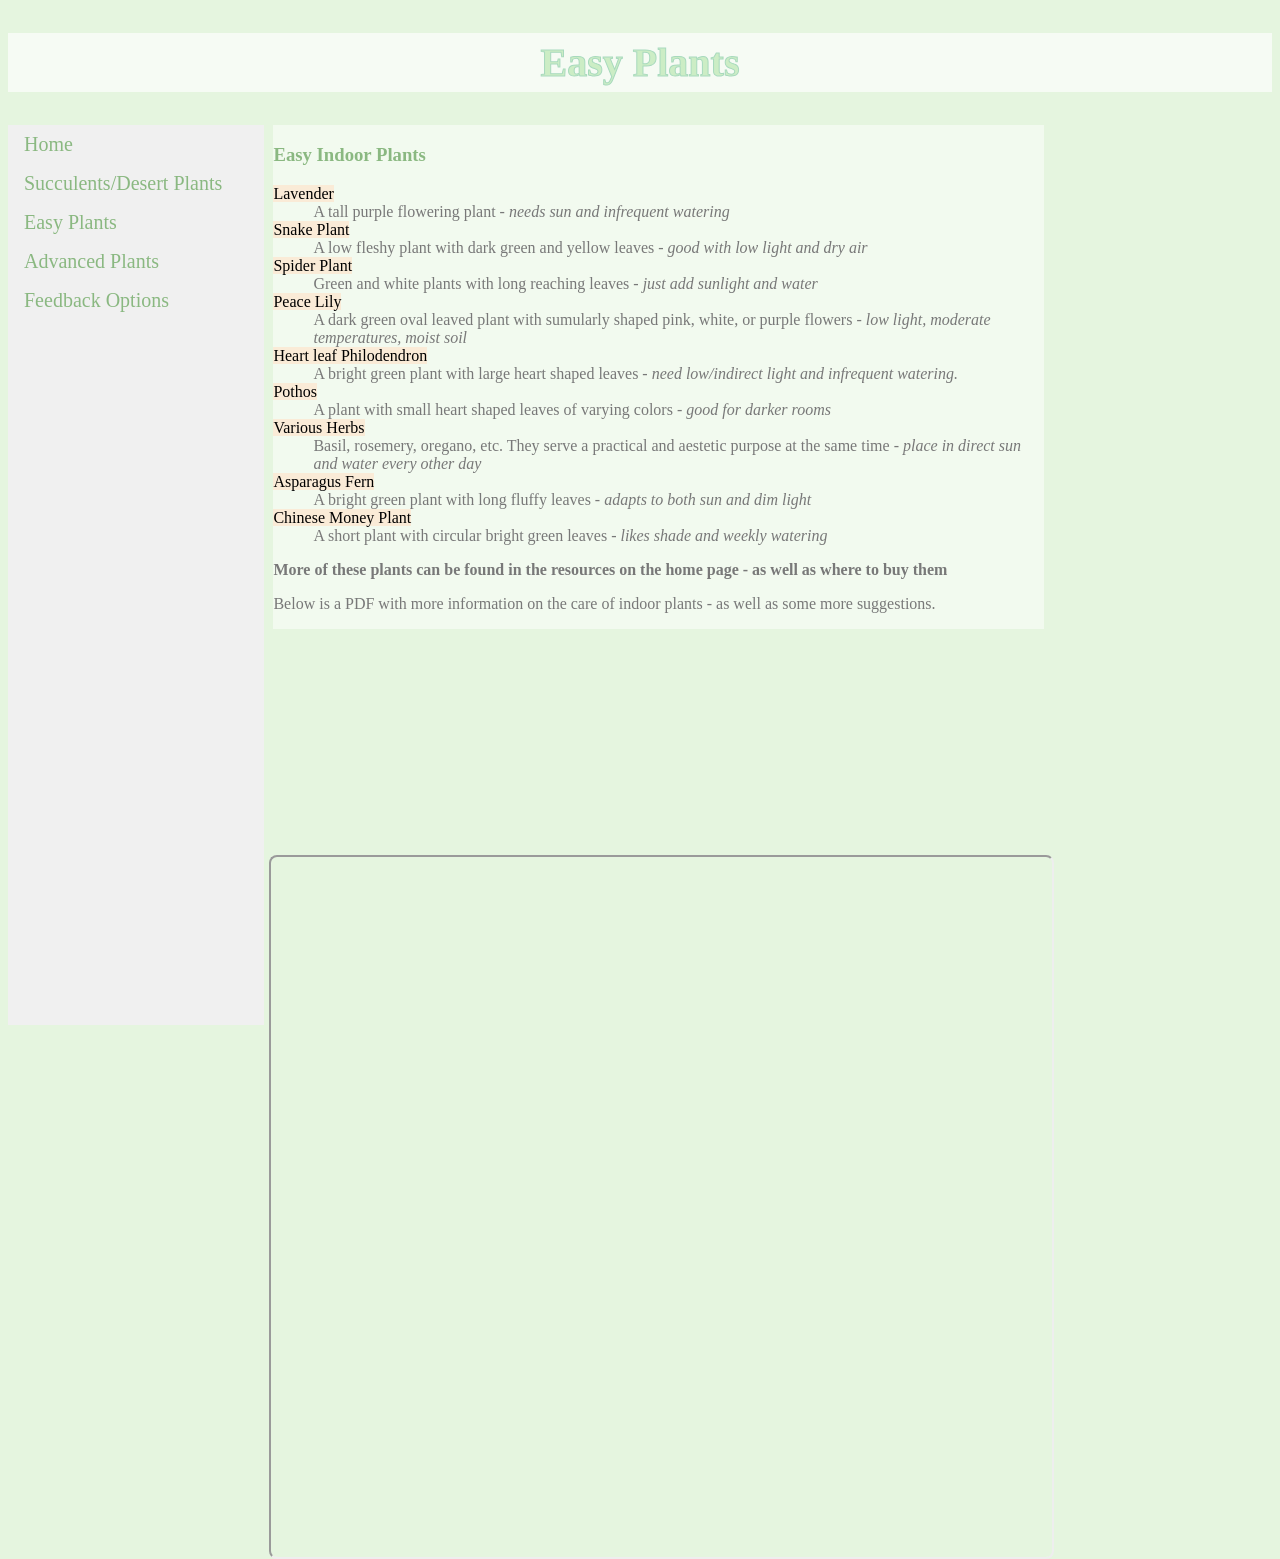
<file: easyPlants.html>
<!DOCTYPE html>
<html>
  <head>
<link href="style.css" rel="stylesheet" type="text/css" />
  </head>
  <body id = "easyPlants">
<h2 id = "easyPlantTitle">Easy Plants</h2>
 <div class = "row">
<!-- navigation panel -->
  <div class = "column">
  <nav>
    <ul id = "nav">
      <li id = "nav"><a href = "index.html">Home</a></li>
      <li id = "nav"><a href = "succulents.html">Succulents/Desert Plants</a></li>
      <li id = "nav"><a href = "easyPlants.html">Easy Plants</a></li>
      <li id = "nav"><a href = "advancedPlants.html">Advanced Plants</a></li>
       <li id = "nav"><a href = "viewerInteractions.html">Feedback Options </a></li>
    </ul>
  </nav>
  </div>
<!-- information column -->
<div class = "column information">
  <!-- Lists the easy to care for indoor plants-->
  <h3>Easy Indoor Plants</h3>
  <p> 
    <dl>
      <dt><mark>Lavender</mark></dt>
      <dd>A tall purple flowering plant - <i>needs sun and infrequent watering</i></dd>
      <dt><mark>Snake Plant</mark></dt>
      <dd>A low fleshy plant with dark green and yellow leaves - <i>good with low light and dry air</i></dd>
      <dt><mark>Spider Plant</mark></dt>
      <dd>Green and white plants with long reaching leaves - <i>just add sunlight and water</i></dd>
      <dt><mark>Peace Lily</mark></dt>
      <dd>A dark green oval leaved plant with sumularly shaped pink, white, or purple flowers - <i>low light, moderate temperatures, moist soil</i></dd>
      <dt><mark>Heart leaf Philodendron</mark></dt>
      <dd>A bright green plant with large heart shaped leaves - <i>need low/indirect light and infrequent watering.</i></dd>
      <dt><mark>Pothos</mark></dt>
      <dd>A plant with small heart shaped leaves of varying colors - <i>good for darker rooms</i></dd>
      <dt><mark>Various Herbs</mark></dt>
      <dd>Basil, rosemery, oregano, etc. They serve a practical and aestetic purpose at the same time - <i>place in direct sun and water every other day</i></dd>
      <dt><mark>Asparagus Fern</mark></dt>
      <dd>A bright green plant with long fluffy leaves - <i>adapts to both sun and dim light</i></dt>
      <dt><mark>Chinese Money Plant</mark></dt>
      <dd>A short plant with circular bright green leaves - <i>likes shade and weekly watering</i></dd>
      </dl>
        </p>
        <p><strong>More of these plants can be found in the resources on the home page - as well as where to buy them</strong></p>
<p>Below is a PDF with more information on the care of indoor plants - as well as some more suggestions.</p>
<!--PDF on the science of how to care for indoor plants-->
<iframe id = "easyPlantPDF" src="https://pdfs.semanticscholar.org/e71d/6d4a7a53660ba41a6e50c29a3a47b6888763.pdf" width="61%" height="700px">
<!--images-->
</div>
</div>
  </nav>
  </body>
  </html>
</file>
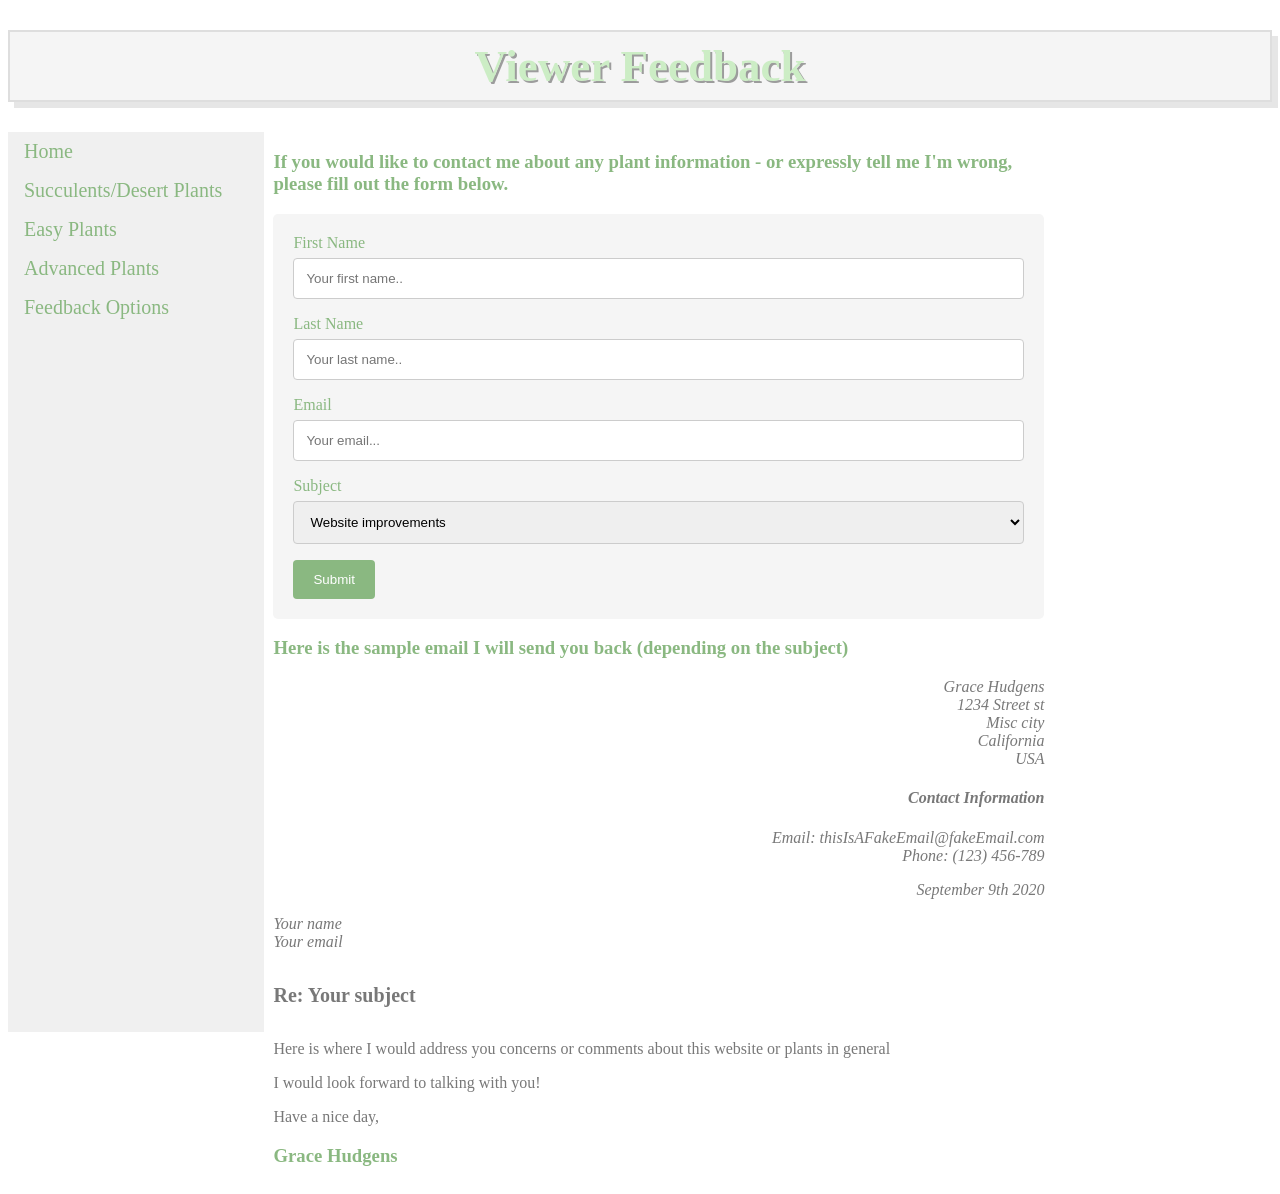
<file: viewerInteractions.html>
<!DOCTYPE html>
<html>
  <head>
<link href="style.css" rel="stylesheet" type="text/css" />
  </head>
  <body id = "viewerInteractions">
<h1>Viewer Feedback</h1>
 <div class = "row">
<!-- navigation panel -->
  <div class = "column">
  <nav>
    <ul id = "nav">
      <li id = "nav"><a href = "index.html">Home</a></li>
      <li id = "nav"><a href = "succulents.html">Succulents/Desert Plants</a></li>
      <li id = "nav"><a href = "easyPlants.html">Easy Plants</a></li>
      <li id = "nav"><a href = "advancedPlants.html">Advanced Plants</a></li>
       <li id = "nav"><a href = "viewerInteractions.html">Feedback Options </a></li>
    </ul>
  </nav>
  </div>
  <div class = "column information">
    <h3>If you would like to contact me about any plant information - or expressly tell me I'm wrong, please fill out the form below.</h3>
    <div class = "container">
       <form action="action_page.php">
         <label>First Name</label>
         <input type="text" id="fname" name="firstname" placeholder="Your first name..">
         <label>Last Name</label>
         <input type="text" id="lname" name="lastname" placeholder="Your last name..">
         <label>Email</label>
         <input type="text" id="email" name="email" placeholder="Your email...">
         <label>Subject</label>
         <select id="subject" name="subject">
      <option value="suggestions">Website improvements</option>
      <option value="info">Requesting more information</option>
      <option value="wrongInfo">Incorrect information on this website</option>
    </select>
    <input type="submit" value="Submit">
       </form>
    </div>

    <h3>Here is the sample email I will send you back (depending on the subject)</h3>

    <address id = "myAdress">
      <p>
      Grace Hudgens<br>
      1234 Street st<br>
      Misc city<br>
      California<br>
      USA<br>
      </p>

      <h4>Contact Information</h4>
      <p>
        Email: thisIsAFakeEmail@fakeEmail.com<br>
        Phone: (123) 456-789<br>
      </p>
      <p><time datetime = "2020-09-08">September 9th 2020</time></p>
      </address>
      <address>
        <p>
        Your name<br>
        Your email<br>
        </p>
      </address>
      <h5>Re: Your subject</h5>
      <p>Here is where I would address you concerns or comments about this website or plants in general</p>
      <p>I would look forward to talking with you!</p>
      <p>Have a nice day,</p>
      <h3> Grace Hudgens</h3>

</div>
</div>
  </body>
  </html>
</file>
<file: style.css>
style
{
  box-sizing: border-box;
  font-family: sans-serif;
}
/* Various headers and text styling */
h1
{
  text-align: center;
  color: #ccedc5;
  font-size: 45px;
  display:block;
  box-sizing: border-box;
  padding: 8px 8px;
  background-color: #f5f5f5;
  text-shadow: 2px 2px rgba(129, 129, 129, 0.767);
  box-shadow: 6px 6px rgba(129, 129, 129, 0.2);
  border: 2px solid rgba(129, 129, 129, 0.2);
}
h2{
  text-align: center;
  color:#ccedc5;;
  display:block;
  padding: 6px 6px;
   background-color: rgba(255, 255, 255, 0.65);
  font-size: 40px;
  -webkit-text-stroke-width: 1px;
  -webkit-text-stroke-color: #a7d9bd;
}
h3{
  color:#8ab881;
}
h4
{
 color:#787878;
}
p{
  color:#787878;
  word-wrap: break-word;
}
/* Styles makes sure text column stays where its supposed to */
.column
{
  float: left;
   box-sizing: border-box;
}
.information
{
  padding: 10;
  width: 61%;
  margin-left: 21%;
  word-wrap: break-word;
  background-color: rgba(255, 255, 255, 0.479);
}
.row:after {
    content: "";
    display: table;
    clear: both;
    }
/* Navigation styles */
ul#nav {
  list-style-type: none;
  margin: 0;
  padding: 0;
  width: 20%;
  background-color: #f0f0f0;
  height: 100%;
  position: fixed; /* Make it stick, even on scroll */
  overflow: auto; /* Enable scrolling if the sidenav has too much content */
}
li#nav a {
  font-size: 20px;
  display: block; 
  color: #8ab881;
  padding: 8px 16px;
  text-decoration: none;
}

li#nav a:hover {
  background-color: #ccedc5;
  color: white;
}

/*styling regular lists */
li a
{
  color:#ccedc5;
  text-decoration: none;
}
dd
{
  color: #787878;
}
li
{
  color: #8ab881;
}
li b
{
  color:#787878;
}
/* Background of each page styles */
/*Which, by the way, it's ugly for every page to be a different color.
It. Is. Ugly. So these are just sliiiigghhttly different colors to furfill my requirements. I refuse to make it completely ugly. */
/* ms.rioux i hope you know this physically pained me to do. It hurt me to make all of these different colors. It hurt. I value my grade so much that I treked through this abomination */
 body#succulents
{
  background-color:#f0f2df;
}
body#easyPlants
{
  background-color:#e5f5df;
}
body#advancedPlants
{
  background-color:#d8f7d2;
}
/*Image styles*/
img {
  float: right;
  border-radius: 8px;
  position: absolute;
  left: 82%;
   width: 250px;
  height: 150px;
}
img#bearPaw, img#orchid
{
  top:15%;
}
img#repottingSucculent, img#fern
{
  top: 40%;
}
img#repottingSucculent2, img#africanViolets
{
  top: 65%;
}
/* Styles for iframes (vids and PDFs)*/
iframe
{
 float: right;
  top: 90%;
  border-radius: 8px;
  position: absolute;
  left: 82%;
}
iframe#easyPlantPDF
{
  float: right;
  top: 95%;
  border-radius: 8px;
  position: absolute;
  left:21%;
}
/*sets highlight color */
mark
{
  background-color: antiquewhite;
}
/*Styles for the table */
 tbody {
          font-size: 90%;
          font-style: italic;
          
        }
table {
  border-collapse: collapse;
  border: 2px solid rgb(200,200,200);
  letter-spacing: 1px;
  font-size: 0.8rem;
}

td, th {
  border: 1px solid#787878;;
  padding: 10px 20px;
  color:#8ab881;
}

th {
  background-color:#e5f5df;
}

td {
  text-align: center;
}

tr:nth-child(even) td {
  background-color: #e8e8e8;
}

tr:nth-child(odd) td {
  background-color: #f0f0f0;
}

caption {
  padding: 10px;
}

/*Organization of the form/ styles for form */
input[type=text], select{
  width: 100%; /* Full width */
  padding: 12px; /* Some padding */ 
  border: 1px solid #ccc; /* Gray border */
  border-radius: 4px; /* Rounded borders */
  box-sizing: border-box; /* Make sure that padding and width stays in place */
  margin-top: 6px; /* Add a top margin */
  margin-bottom: 16px; /* Bottom margin */
  resize: vertical /* Allow the user to vertically resize the textarea (not horizontally) */
}
label
{
  color : #8ab881;
}
input[type=submit] {
  background-color: #8ab881;
  color: white;
  padding: 12px 20px;
  border: none;
  border-radius: 4px;
  cursor: pointer;
}
input[type=submit]:hover {
  background-color:#ccedc5;
}
.container {
  border-radius: 5px;
  background-color: #f5f5f5;
  padding: 20px;
}
/*Styles for my letter example */
address#myAdress
{
  text-align: right;
}
h5
{
  font-size: 20px;
  color:#787878;
}
</file>
